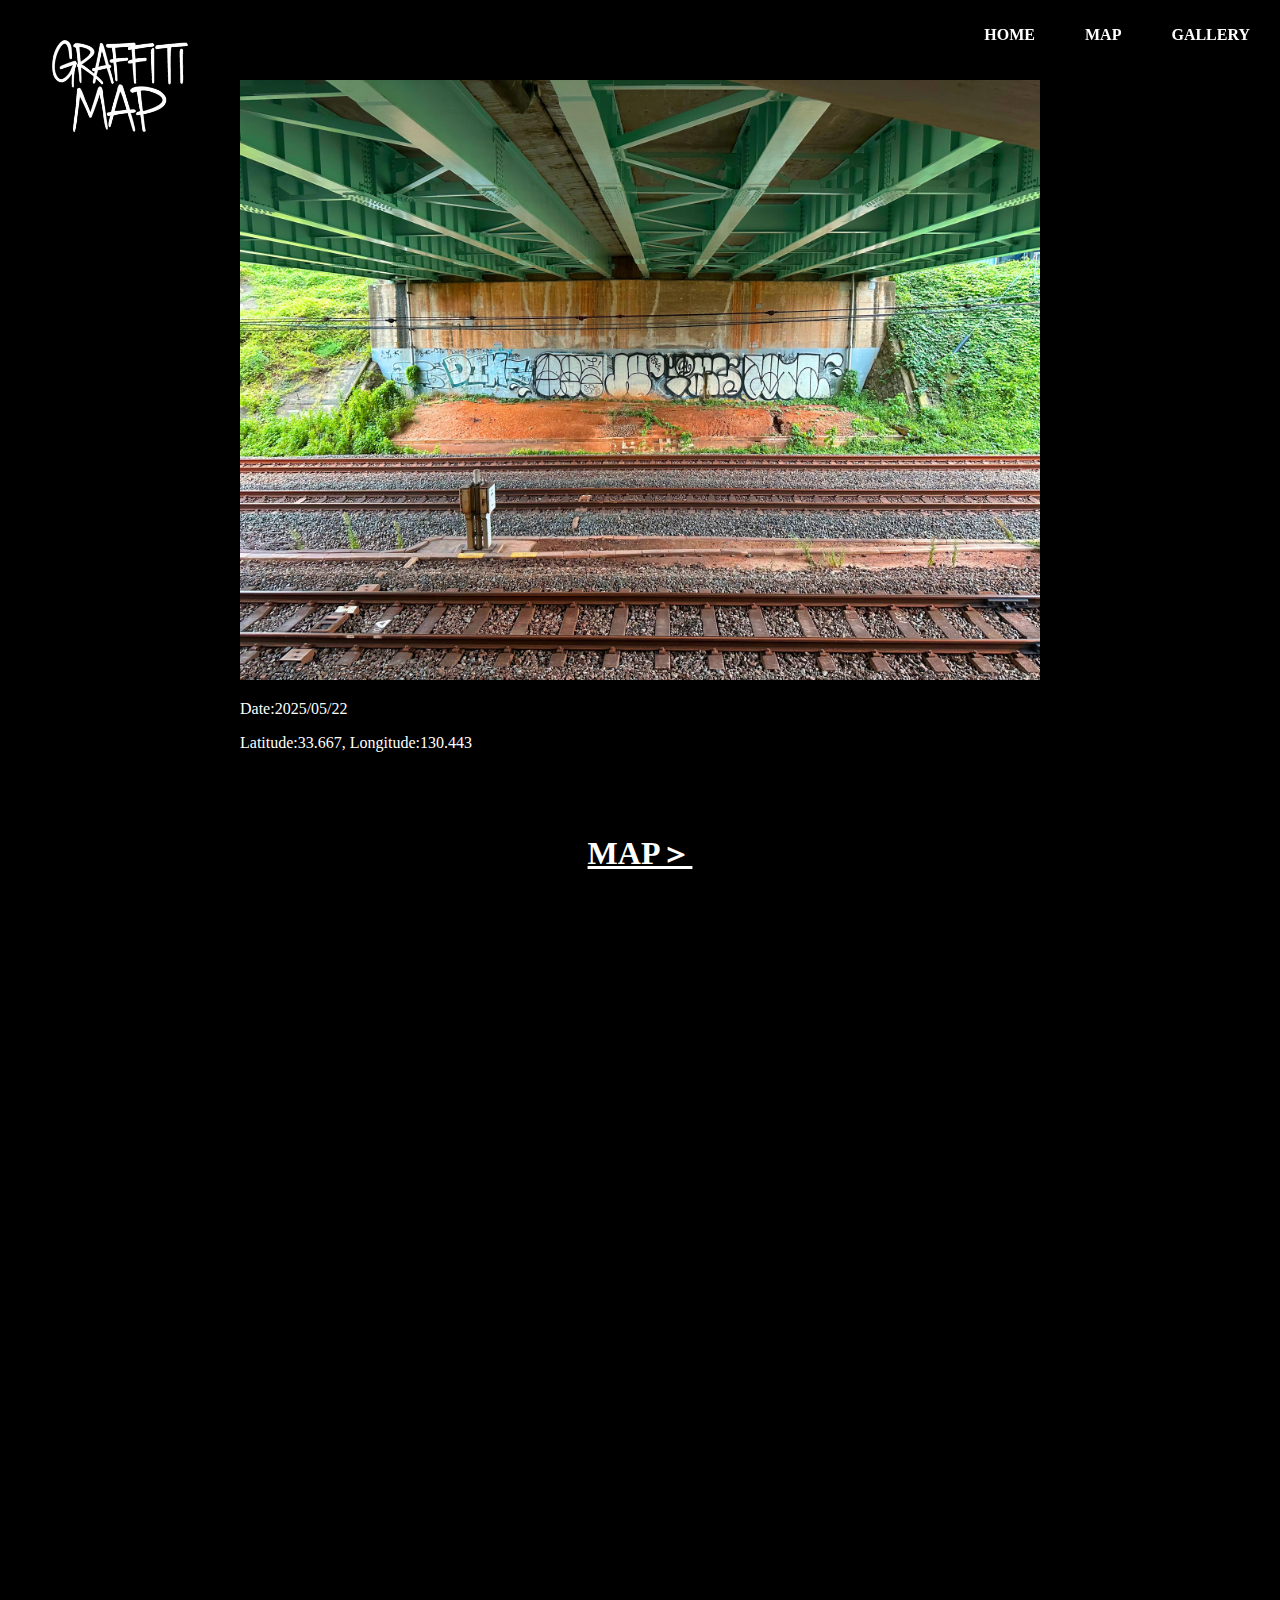
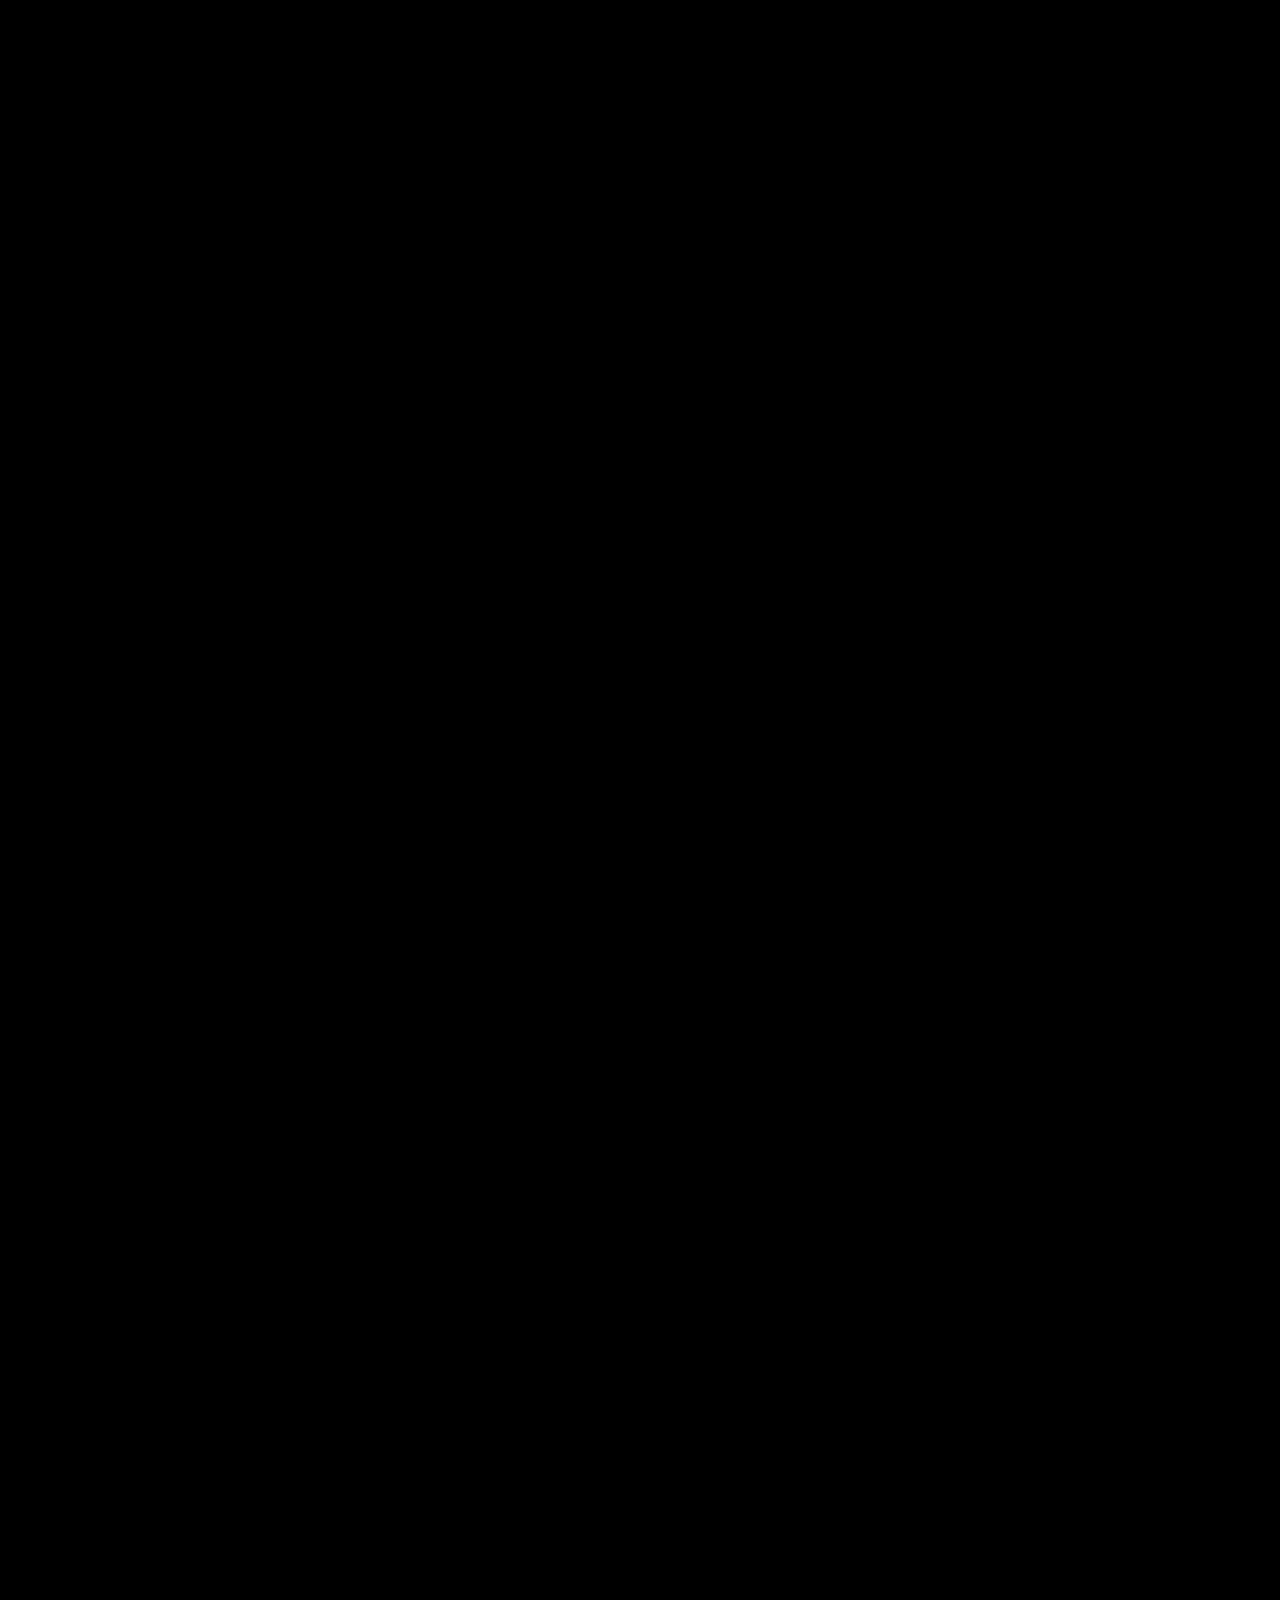
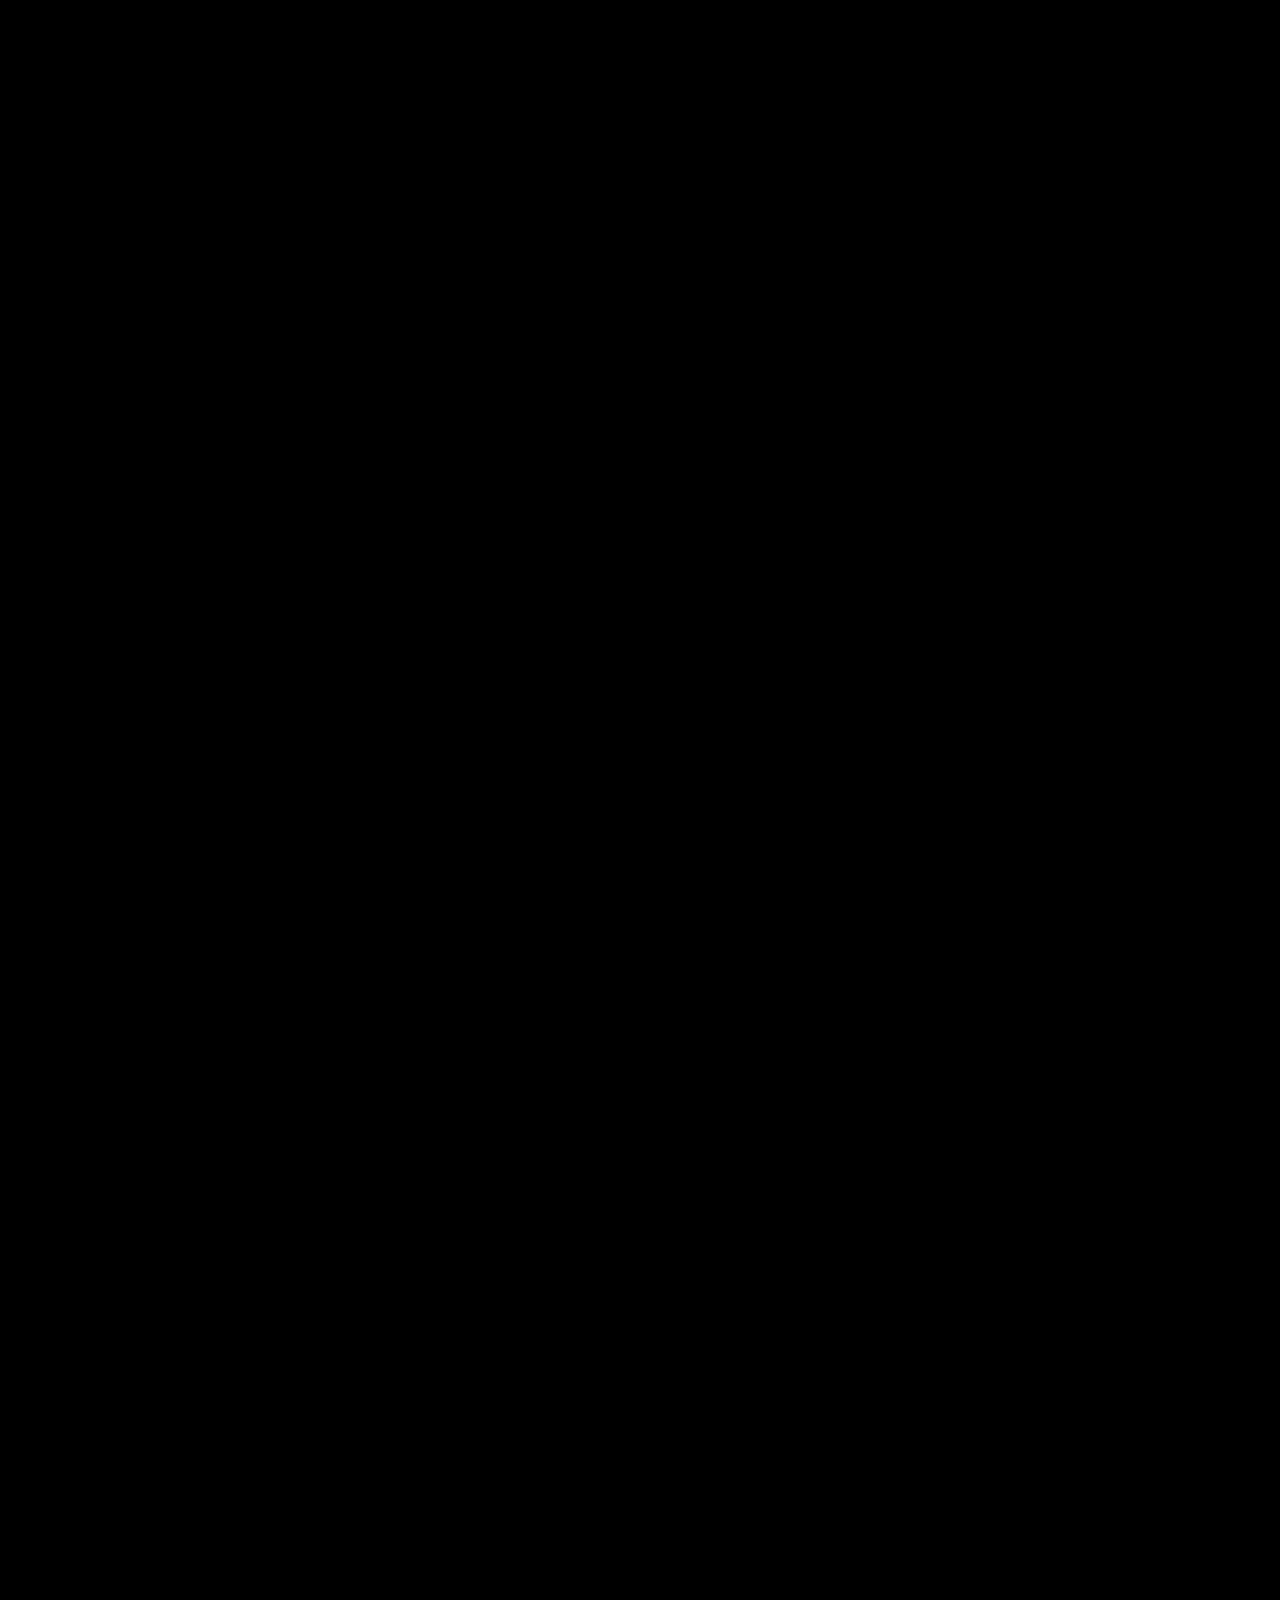
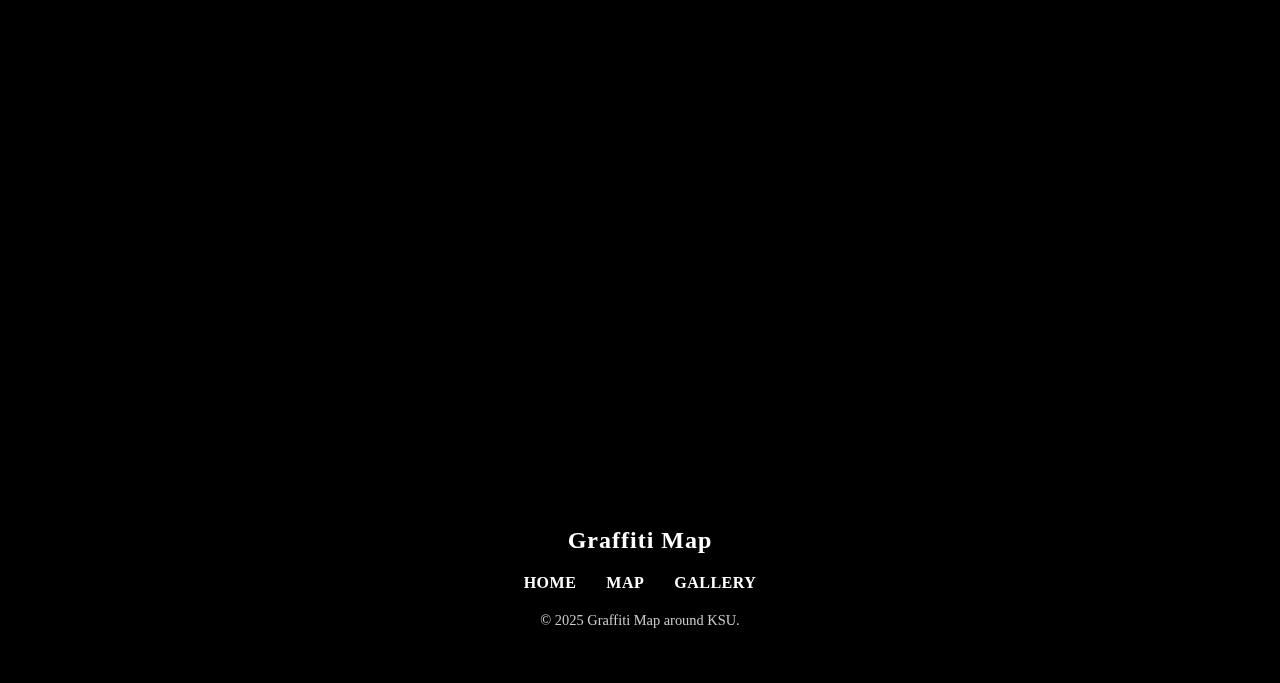
<file: graffiti03.html>
<!DOCTYPE html>
<html lang="ja">
<head>
    <meta charset="UTF-8">
    <meta name="viewport" content="width=device-width, initial-scale=1.0">
    <title>Graffiti Map</title>
    <link rel="stylesheet" href="style.css">
    <link rel="preconnect" href="https://fonts.googleapis.com">
<link rel="preconnect" href="https://fonts.gstatic.com" crossorigin>
<link href="https://fonts.googleapis.com/css2?family=Playfair+Display:ital,wght@0,400..900;1,400..900&family=Yuji+Boku&display=swap" rel="stylesheet">
</head>

<body class="graffiti">
 <header class="header">
  <h1 class="title"><a href="index.html"><img src="images/graffitimap-logo.png" alt=""></a></h1>


     <!-- ハンバーガーアイコン -->
     <div class="hamburger" id="hamburger">
      <span></span>
      <span></span>
      <span></span>
    </div>

    <ul id="nav" class="nav-list">
      <li><a href="index.html">HOME</a></li>
      <li><a href="map.html">MAP</a></li>
      <li><a href="gallery.html">GALLERY</a></li>
    </ul>
 </header>
     <!-- ファーストビュー -->
     <section class="main-visual">
        <img src="images2/IMG_25.webp" alt="メインビジュアル">
        <p>Date:2025/05/22</p>
        <p>Latitude:33.667, Longitude:130.443</p>
      </section>

      <h2 class="map-link"><a href="map.html?marker=4">MAP＞</a></h2>

      <section class="section fade-in">
        <img src="images2/IMG_24.webp" alt="">
        <p>Date:2025/10/21</p>
      </section>
      <section class="section fade-in">
        <img src="images2/IMG_26.webp" alt="">
        <p>Date:2025/10/21</p>
      </section>
      <section class="section fade-in">
        <img src="images2/IMG_37.webp" alt="">
        <p>Date:2025/10/21</p>
      </section>
      <section class="section fade-in">
        <img src="images2/IMG_39.webp" alt="">
        <p>Date:2025/10/21</p>
      </section>
      <section class="row">
      <section class="section fade-in">
        <img src="images2/IMG_42.webp" alt="">
        <p>Date:2025/10/21</p>
      </section>
      <section class="section fade-in">
        <img src="images2/IMG_41.webp" alt="">
        <p>Date:2025/05/22</p>
      </section>
      </section>
      <section class="section fade-in">
        <img src="images2/IMG_30.webp" alt="">
        <p>Date:2025/10/21</p>
      </section>

    
<script>
  document.addEventListener('DOMContentLoaded', () => {
      const fadeEls = document.querySelectorAll('.fade-in');

      const observer = new IntersectionObserver((entries) => {
        entries.forEach(entry => {
          if (entry.isIntersecting) {
            entry.target.classList.add('show');
            observer.unobserve(entry.target);
          }
        });
      }, {
        threshold: 0.1
      });

      fadeEls.forEach(el => observer.observe(el));
  });
</script>

      
      <footer class="footer">
        <div class="footer-inner">
          <p class="footer-logo">Graffiti Map</p>
          <ul class="footer-nav">
            <li><a href="index.html" class="active">HOME</a></li>
            <li><a href="map.html">MAP</a></li>
            <li><a href="gallery.html">GALLERY</a></li>
            <!--<li><a href="about.html">ABOUT</a></li>-->
          </ul>
          <p class="copyright">© 2025 Graffiti Map around KSU.</p>
        </div>
      </footer>
</body>
</html>
</file>
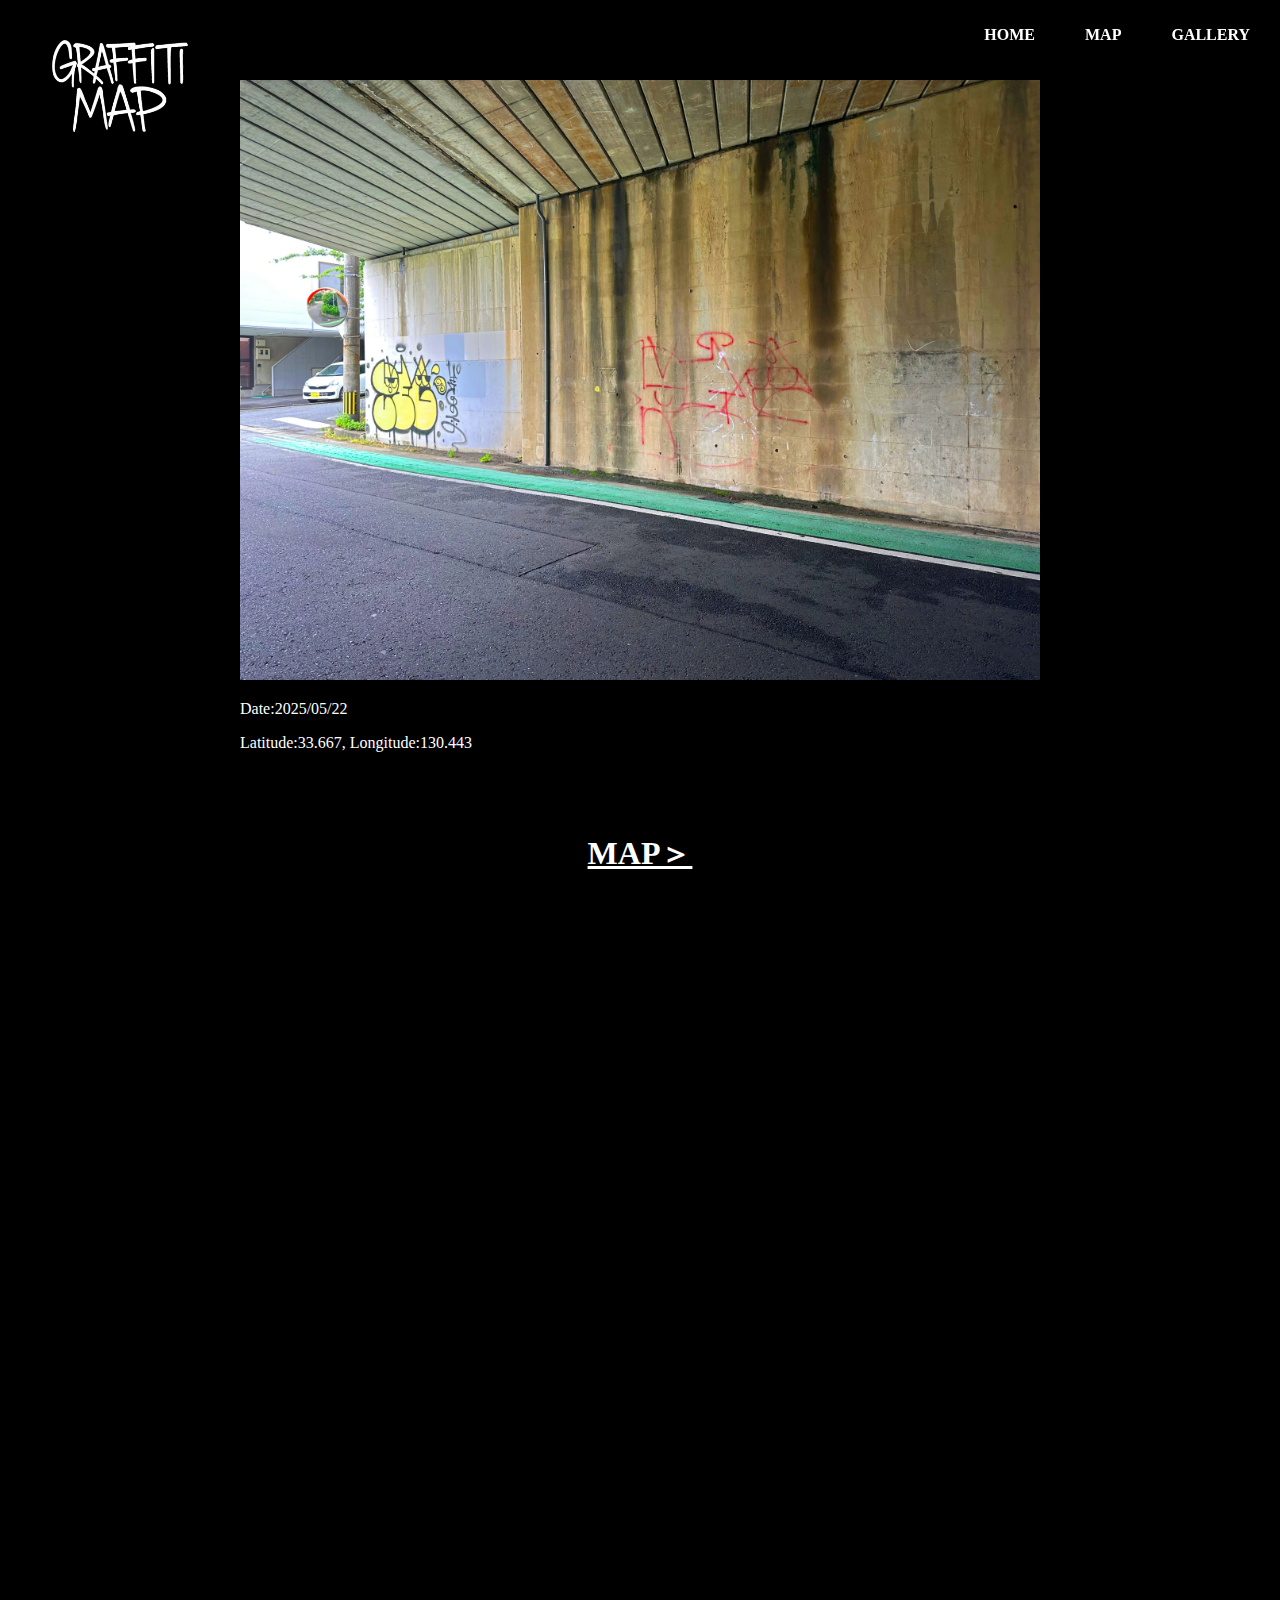
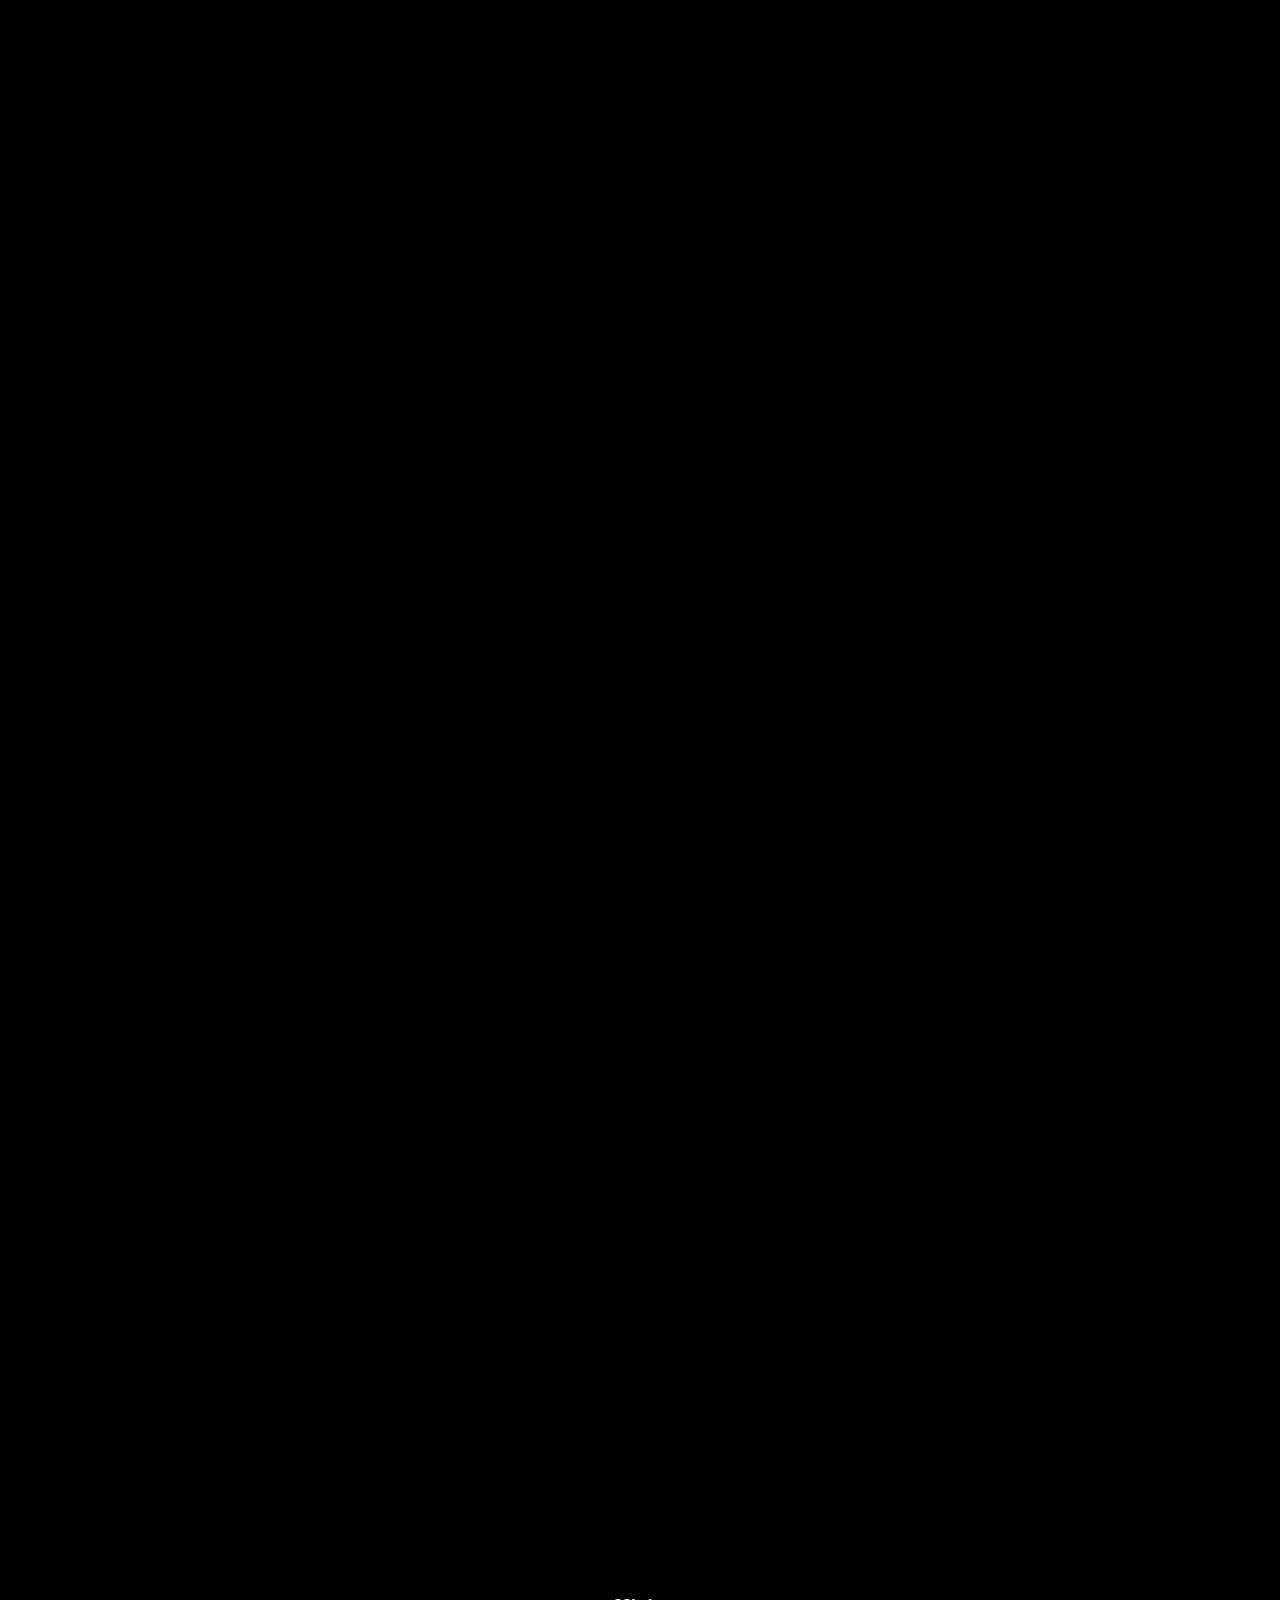
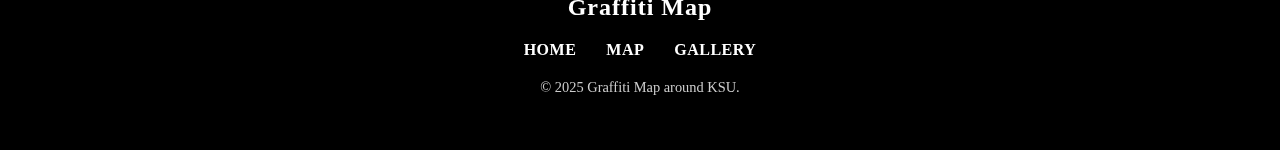
<file: graffiti04.html>
<!DOCTYPE html>
<html lang="ja">
<head>
    <meta charset="UTF-8">
    <meta name="viewport" content="width=device-width, initial-scale=1.0">
    <title>Graffiti Map</title>
    <link rel="stylesheet" href="style.css">
    <link rel="preconnect" href="https://fonts.googleapis.com">
<link rel="preconnect" href="https://fonts.gstatic.com" crossorigin>
<link href="https://fonts.googleapis.com/css2?family=Playfair+Display:ital,wght@0,400..900;1,400..900&family=Yuji+Boku&display=swap" rel="stylesheet">
</head>
<body class="graffiti">
 <header class="header">
  <h1 class="title"><a href="index.html"><img src="images/graffitimap-logo.png" alt=""></a></h1>


     <!-- ハンバーガーアイコン -->
     <div class="hamburger" id="hamburger">
      <span></span>
      <span></span>
      <span></span>
    </div>

    <ul id="nav" class="nav-list">
      <li><a href="index.html">HOME</a></li>
      <li><a href="map.html">MAP</a></li>
      <li><a href="gallery.html">GALLERY</a></li>
    </ul>
 </header>
     <!-- ファーストビュー -->
     <section class="main-visual">
        <img src="images2/IMG_07.webp" alt="メインビジュアル">
        <p>Date:2025/05/22</p>
        <p>Latitude:33.667, Longitude:130.443</p>
      </section>

      <h2 class="map-link"><a href="map.html?marker=5">MAP＞</a></h2>

      <section class="section fade-in">
        <img src="images2/IMG_08.webp" alt="">
        <p>Date:2025/05/22</p>
      </section>
      <section class="section fade-in">
        <img src="images2/IMG_56.webp" alt="">
        <p>Date:2025/10/21</p>
      </section>
      <section class="section fade-in">
        <img src="images2/IMG_57.webp" alt="">
        <p>Date:2025/10/21</p>
      </section>
      
<script>
  document.addEventListener('DOMContentLoaded', () => {
      const fadeEls = document.querySelectorAll('.fade-in');

      const observer = new IntersectionObserver((entries) => {
        entries.forEach(entry => {
          if (entry.isIntersecting) {
            entry.target.classList.add('show');
            observer.unobserve(entry.target);
          }
        });
      }, {
        threshold: 0.1
      });

      fadeEls.forEach(el => observer.observe(el));
  });
</script>

      <footer class="footer">
        <div class="footer-inner">
          <p class="footer-logo">Graffiti Map</p>
          <ul class="footer-nav">
            <li><a href="index.html" class="active">HOME</a></li>
            <li><a href="map.html">MAP</a></li>
            <li><a href="gallery.html">GALLERY</a></li>
            <!--<li><a href="about.html">ABOUT</a></li>-->
          </ul>
          <p class="copyright">© 2025 Graffiti Map around KSU.</p>
        </div>
      </footer>
</body>
</html>
</file>
<file: style.css>
@charset "UTF-8";

html, body {
  margin: 0;
  padding: 0;
  width: 100%;
  overflow-x: hidden; /* 横スクロール禁止 */
  scroll-behavior: smooth;
}
p {
  color: #FFF;
}

.swiper {
  width: 100%;
  height: 100vh;
  overflow: visible;
  position: relative;
}
.swiper-slide {
  width: 60%;
  height: 80vh;
  border-radius: 10px;
  background-size: cover;
  background-position: center;
  transition: transform 0.6s ease, opacity 0.6s ease;
  opacity: 0.6;
  transform: scale(0.9);
}
.swiper-slide-active {
  transform: scale(1);
  opacity: 1;
  z-index: 3;
}
.swiper-wrapper {
  align-items: center;
  transition-timing-function: ease-in-out !important;
}
.swiper-slide-prev,
.swiper-slide-next {
  transform: scale(0.9);
  opacity: 0.5;
  z-index: 2;
}
.swiper-pagination {
  bottom: 40px !important;
  z-index: 10;
}
.swiper-pagination-bullet {
  background: #fff;
  opacity: 0.6;
  transition: 0.3s;
}
.swiper-pagination-bullet-active {
  opacity: 1;
}

/*menu*/
#nav {
  display: flex;
  gap: 20px;
  margin: 1;
  padding: 0;
  list-style: none;
  margin-right: 40px;
}
#nav li {
  display: inline-block;
  text-align: center;
  margin-left: 20px;
  margin-right: 10px;
}
#nav li a {
  font-weight: bold;
  color: #FFF;
  text-decoration: none;
  transition: opacity 0.3s ease;
}
#nav li a:hover {
  opacity: 0.7;
}
#nav li a.active {
  pointer-events: none;
  opacity: 0.4;
  border-bottom: 2px solid #FFF;
  cursor: default;
}

.hamburger {
  display: none; /* PCでは非表示 */
  flex-direction: column;
  cursor: pointer;
  gap: 5px;
  z-index: 1100;
  position: relative;
  margin-left: auto;
  right: 30px;
}
.hamburger span {
  display: block;
  width: 25px;
  height: 3px;
  background: #ffffff; 
  transition: 0.3s;
}
.title {
  width: 200px;
  height: 10px;
  margin-top: 0;
}

.mv {
  width: 100%;
  position: relative;
  overflow: hidden;
}
.mv::before {
  content: "";
  position: absolute;
  inset: 0;
  background: var(--bg-image) no-repeat center/cover;
  filter: blur(20px) brightness(0.6);
  opacity: 0.4;
  transition: background 1s ease;
  z-index: 0;
}
.item {
  display: flex;
  gap: 0;
  justify-content: center;
}
.item img {
  max-width: 100%;
  height: 100vh;
  display: block;
}

.header {
  position: fixed;
  top: 0;
  left: 0;
  width: 100%;
  padding: 10px 20px;
  display: flex;
  justify-content: space-between;
  align-items: center;
  z-index: 2;  /* 画像より前面 */
  color: white; /* 背景画像上でも見えるように */
}

.about {
  position: relative;
  height: 70vh;
  border-left:1px solid #fff;
  border-right:1px solid #fff;
  margin: 0 20px ;
}
.about #map-about {
  height: 65vh;
  width: 44vw;
  margin-top: 20vh;
  margin-left: 5vw;
  object-fit: cover;
  display: block;
  position: relative;
  z-index: 0;
}
.about h2 {
  position: absolute;
  top: 1%;
  margin-left: 50vw;
  font-size: 2.5rem;
  color: rgb(255, 255, 255);
  z-index: 1;
  border-left: 5px solid #fff;
  padding-left: 8px;
}
.about p {
  font-size: large;
  position: absolute;
  color: #ffffff;
  top: 20%;
  text-align: center;
  z-index: 2;
  margin-left: 50vw;
  margin-right: 2vw;
}
.about h3 {
  font-size: large;
  font-weight: 100;
  position: absolute;
  color: #ffffff;
  top: 40%;
  text-align: center;
  z-index: 2;
  margin-left: 50vw;
  margin-right: 2vw;
}
.about h4 {
  font-size: large;
  font-weight: 100;
  position: absolute;
  color: #ffffff;
  top: 70%;
  text-align: center;
  z-index: 2;
  margin-left: 50vw;
  margin-right: 2vw;
}
.about h4 img {
  width: 20px;
}
.about h5 {
  font-size: large;
  font-weight: 100;
  position: absolute;
  color: #ffffff;
  top: 76%;
  text-align: center;
  z-index: 2;
  margin-left: 50vw;
  margin-right: 2vw;
}
.about h5 img {
  width: 20px;
}

.gallery h2 a {
  color: #FFF;
  margin-left: 5%;
  font-size: 2.5rem;
}

body {
  margin: 0;
  margin-left: auto;
  margin-right: auto; 
  background-color: #000;
}
body.gallery,
body.map {
    margin: 0;
    margin-top: 150px;
    margin-left: auto;
    margin-right: auto; 
}
body a {
    text-decoration: none;
    color: black;
}
#photo {
    height: 300px;
 }
ul li {
    list-style: none;
 }


/*map*/
 #map {
    height: 75vh;
    max-width: 1100px;
    width: 75vw;
    margin-top: 40px;
    margin-bottom: 40px;
    margin-left: auto;
    margin-right: auto;
    border: #ffffff 2px solid;
    z-index: 1;
 }
 .leaflet-popup-content-wrapper, .leaflet-popup-tip {
    background: #000;
    color: #FFF;
 }
.popup-img {
  width: 300px;
  height: auto;
  margin-left: auto;
  margin-right: auto;
}

/*gallery*/
img {
  width: 100%;
}
.content {
  max-width: 1200px;
  margin: 40px auto 0;
  padding: 0 20px;
}
.card-wrap {
  display: flex;
  flex-wrap: wrap;
  gap: 40px;
  justify-content: center;
}
.card-list {
  flex: 1 1 calc(33.333% - 20px);
  max-width: 350px;
  margin-bottom: 10px;
  position: relative;
  overflow: hidden;
}
.card-list img {
  display: block;
  width: 100%;
  transition: transform 0.3s ease;
}

/*ホバーモノクロ*/
p a img{ filter:grayscale(100%); }
p a img:hover{
	filter:grayscale(0);
	transition:0.3s;
}
p a{ overflow:hidden; }
p a img:hover{
	transform:scale(1.01);
	transition:0.3s;
}

/* graffiti-page */
.fade-in {
  opacity: 0;
  visibility: hidden;
  transform: translateY(80px);
  transition: all 1s ease-out;
}
.fade-in.show {
  opacity: 1;
  visibility: visible;
  transform: translateY(0);
}
section {
  max-width: 800px;
  margin: 80px auto;
  padding: 0 20px;
}
.row {
  display: flex;
  justify-content: center;  /* 横方向の中央寄せ */
  align-items: flex-start;  /* 上揃え */
  gap: 10px;                /* 画像の間の余白 */
  max-width: 800px;
  margin: 100px auto;
  flex-wrap: wrap;          /* 幅が狭い画面で折り返す */
}
.row .section {
  flex: 1;
  padding: 0;
  margin: 0;
}
.row img {
  width: 100%;
  height: 80%;
  aspect-ratio: 3 / 4;
  object-fit: cover;
  object-position: center;
  display: block;
}

.map-link {
  color: #fff;        /* 白文字 */
  text-align: center;
  margin: 0px 0;     /* 上下の余白 */
  font-size: 2rem;    /* 文字サイズ */
}
.map-link a {
  color: #fff;
  /*margin-left: 70%;*/
  text-decoration: underline; 
}


/* ===== footer ===== */
.footer {
  background: rgba(0, 0, 0, 0.8);
  color: #fff;
  text-align: center;
  padding: 40px 20px;
  margin-top: 100px;
  backdrop-filter: blur(4px);
}
.footer-inner {
  max-width: 1200px;
  margin: 0 auto;
}
.footer-logo {
  font-size: 1.5rem;
  font-weight: bold;
  margin-bottom: 20px;
  letter-spacing: 1px;
}
.footer-nav {
  list-style: none;
  padding: 0;
  margin: 0 0 20px 0;
  display: flex;
  justify-content: center;
  gap: 30px;
}
.footer-nav li a {
  color: #fff;
  text-decoration: none;
  font-weight: bold;
  letter-spacing: 0.5px;
  transition: opacity 0.3s ease;
}
.footer-nav li a:hover {
  opacity: 0.7;
}

.copyright {
  font-size: 0.9rem;
  color: #ccc;
}

/* スマホ対応 */
@media screen and (max-width: 600px) {
  .footer-nav {
    flex-direction: column;
    gap: 10px;
  }
  .footer-logo {
    font-size: 1.2rem;
  }
  .copyright {
    font-size: 0.8rem;
  }
}


/*タブレット*/
@media screen and (max-width: 840px) {
  .item {
    flex-direction: column;
    align-items: center;
  }
  .item img {
    width: 100%;
    height: 50vh;
    object-fit: cover;
  }
  .about {
    margin: 0 20px ;
  }

  /*gallery*/
.card-list {
  width: calc(50% - 10px);
}

}

/*スマホ*/
@media screen and (max-width: 600px) {
  
  .item {
    flex-direction: column;
    align-items: center;
  }
  .item img {
    width: 100%;
    height: 40vh;
    object-fit: cover;
  }

  /* ナビゲーションを縦並びに変更 */
  #nav {
    display: none; /* 初期は隠す */
    flex-direction: column;
    background:#000;
    /*background: rgba(red, green, blue, alpha);*/
    position: fixed;
    top: 0;
    right: 0;
    width: 70vw;
    height: calc(100vh - 60px);
    padding: 20px;
    /*box-shadow: -2px 0 5px rgba(0,0,0,0.2);*/
    z-index: 1000;
  }
  #nav.active {
    display: flex; 
  }
  .hamburger {
    display: flex; 
  }
  
  /* ハンバーガー → × */
  .hamburger.open span:nth-child(1) {
    transform: rotate(45deg) translateY(8px);
  }
  .hamburger.open span:nth-child(2) {
    opacity: 0;
  }
  .hamburger.open span:nth-child(3) {
    transform: rotate(-45deg) translateY(-8px);
  }
  #nav li a {
     color: #ffffff;
    padding: 10px 0;
  }
  .title {
    margin-top: 0px;
    margin-left: 0px;
  }
  .title img {
    width: 150px;
  }

  .swiper {
    width: 100%;
    height: 85vh;
    overflow: visible;
    position: relative;
  }
  .swiper-slide {
    width: 75%;
    height: 60vh;
    border-radius: 10px;
    background-size: cover;
    background-position: center;
    transition: transform 0.6s ease, opacity 0.6s ease;
    opacity: 0.6;
    transform: scale(0.9);
  }

  .about {
    border-left:1px solid #ffffff;
    border-right:1px solid #ffffff;
    margin: 0 10px ;
    margin-bottom: 180px;
  }
  .about #map-about {
    margin-top: 7vh;
    margin-left: auto;
    margin-right: auto;
    width: 90vw;
    height: 40vh;
  }
  .about h2 {
    margin-left: 3vw;
    margin-top: 42vh;
  }
  .about p {
    margin-left: 2vw;
    margin-right: 2vw;
    margin-top: 37vh;
  }
  .about h3 {
    margin-left: 2vw;
    margin-right: 2vw;
    margin-top: 36vh;
  }
  .about h4 {
    margin: 0 20px;
    top: 115%;
  }
  .about h5 {
    margin: 0 20px;
    top: 122%;
  }

  /* マップサイズ調整 */
  #map {
    width: 90%;
    height: 60vh;
  }
  .popup-img {
    width: 100%;
  }

  /* セクション余白調整 */
  section {
    margin: 50px 10px;
    padding: 0 10px;
  }
  .row {
    flex-direction: column;
    gap: 20px;
  }

  /* ギャラリー画像 */
  .card-wrap {
    flex-direction: column;
    align-items: center;
  }
  .card-list {
    width: 90%;
    max-width: 100%;
  }
}
</file>
